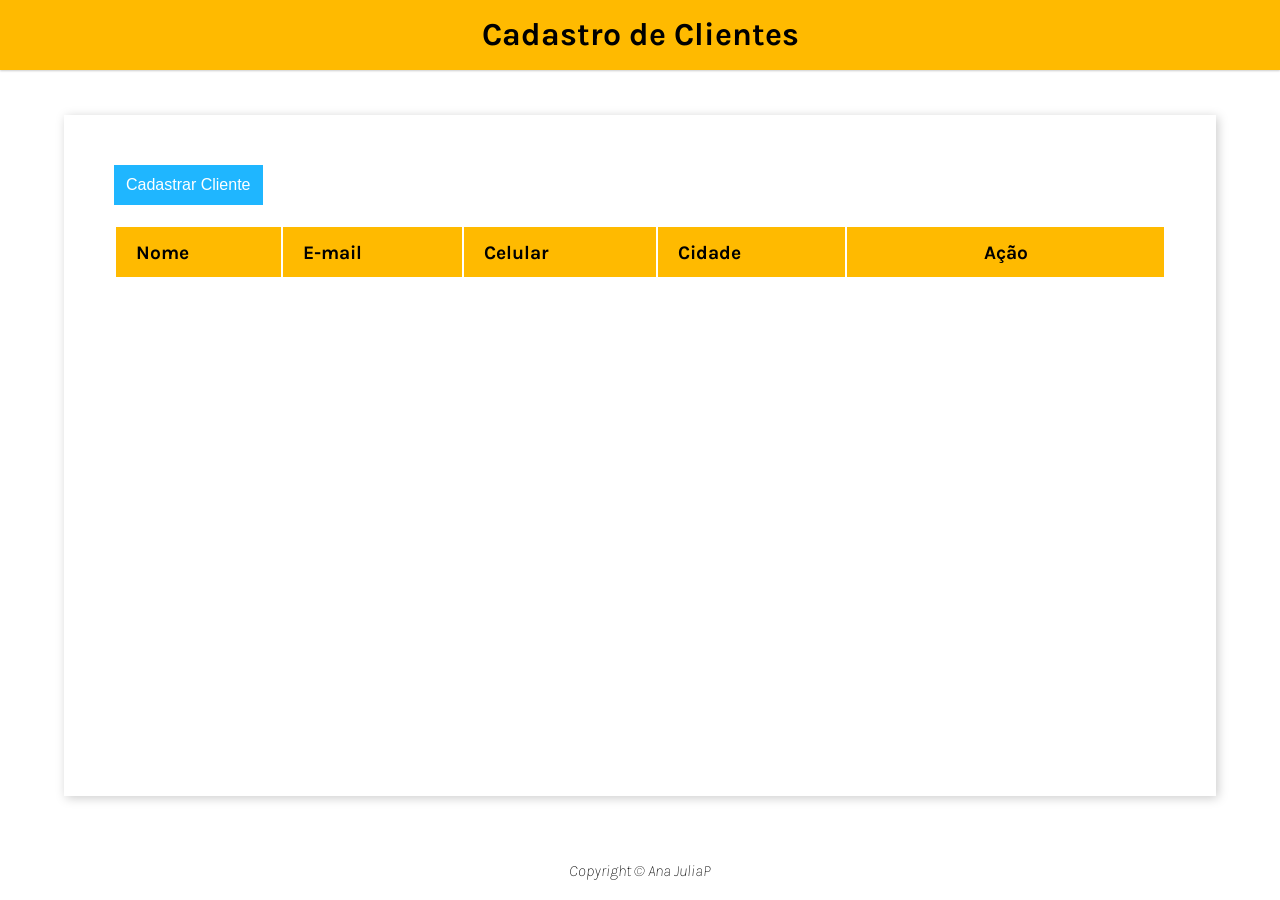
<file: crud/index.html>
<!DOCTYPE html>
<html lang="pt-BR">

<head>
    <meta charset="UTF-8">
    <meta http-equiv="X-UA-Compatible" content="IE=edge">
    <meta name="viewport" content="width=device-width, initial-scale=1.0">
    <link rel="preconnect" href="https://fonts.gstatic.com">
    <link href="https://fonts.googleapis.com/css2?family=Karla:ital,wght@0,400;0,700;1,200;1,800&display=swap"
        rel="stylesheet">
    <link rel="stylesheet" href="css/main.css">
    <link rel="stylesheet" href="css/button.css">
    <link rel="stylesheet" href="css/records.css">
    <link rel="stylesheet" href="css/modal.css">
    <script src="main.js" defer></script>
    <title>CRUD</title>
</head>

<body>
    <header>
        <h1 class="header-title">Cadastro de Clientes</h1>
    </header>
    <main>
        <button type="button" class="button blue mobile" id="cadastrarCliente">Cadastrar Cliente</button>
        <table id="tableClient" class="records">
            <thead>
                <tr>
                    <th>Nome</th>
                    <th>E-mail</th>
                    <th>Celular</th>
                    <th>Cidade</th>
                    <th>Ação</th>
                </tr>
            </thead>
            <tbody>

            </tbody>
        </table>
        <div class="modal" id="modal">
            <div class="modal-content">
                <header class="modal-header">
                    <h2>Novo Cliente</h2>
                    <span class="modal-close" id="modalClose">&#10006;</span>
                </header>
                <form id="form" class="modal-form">
                    <input type="text" id="nome" data-index="new" class="modal-field" placeholder="Nome do Cliente"
                        required>
                    <input type="email" id="email" class="modal-field" placeholder="e-mail do Cliente" required>
                    <input type="text" id="celular" class="modal-field" placeholder="Celular do Cliente" required>
                    <input type="text" id="cidade" class="modal-field" placeholder="Cidade do Cliente" required>
                </form>
                <footer class="modal-footer">
                    <button id="salvar" class="button green">Salvar</button>
                    <button id="cancelar" class="button blue">Cancelar</button>
                </footer>
            </div>
        </div>
    </main>
    <footer>
        Copyright &copy; Ana JuliaP
    </footer>
</body>

</html>
</file>
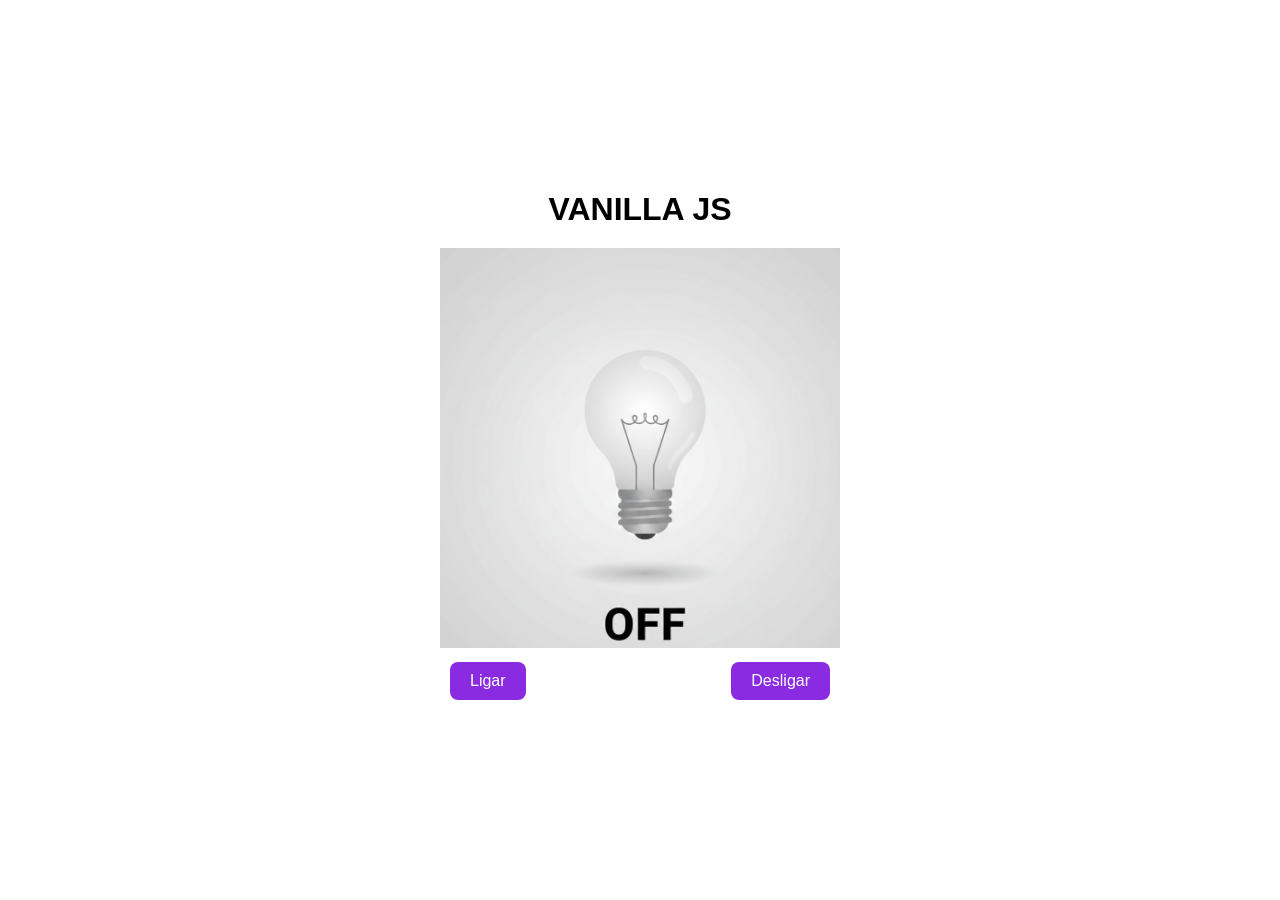
<file: Lampada/index.html>
<!DOCTYPE html>
<html lang="pt-br">
<head>
    <meta charset="UTF-8">
    <meta name="viewport" content="width=device-width, initial-scale=1.0">
    <title>Lampada</title>

    <link rel="stylesheet" href="style.css">
</head>

<body>
    <header>
        <h1>VANILLA JS</h1>
    </header>
    
    <main>
        <div>
            <img src="./Img/imagemdesligado.png" height="400" alt="Lampada" id="lamp">
        </div>

        <div>
            <button id="on">Ligar</button>
            <button id="off">Desligar</button>
        </div>
    </main>
    <script src="./lampada.js"></script>

    <!--
        Ligar e Desligar conforme os botões,
        ao passar o mouse ele liga,
        duplo clique a lampada quebra,
        com a lampada quebrada nao vai ter acesso
        a outras ações.
        Recarregando a pagina a lanterna volta ao normal.
    -->
</body>
</html>
</file>
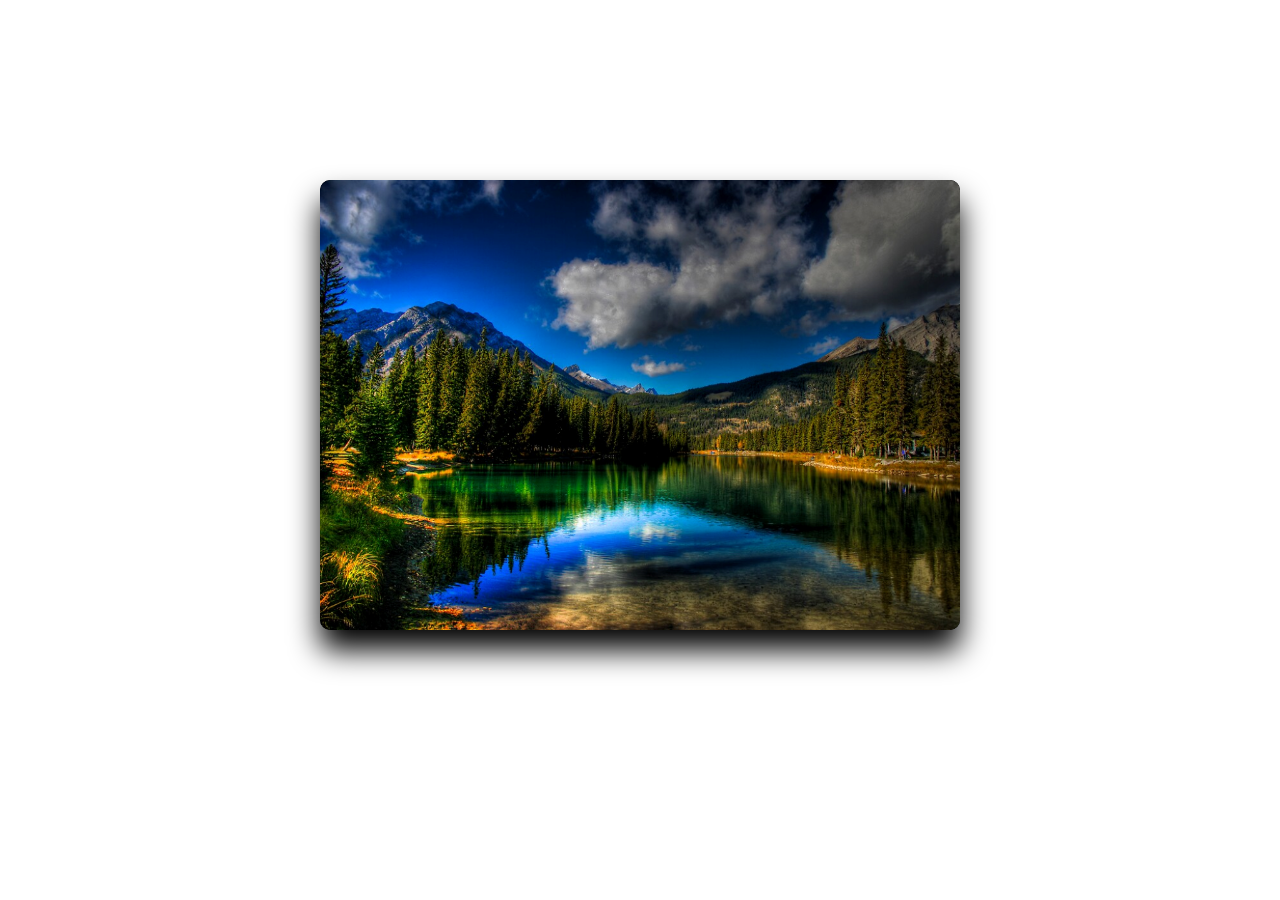
<file: SlideShow/index.html>
<!DOCTYPE html>
<html lang="pt-br">
<head>
    <meta charset="UTF-8">
    <meta name="viewport" content="width=device-width, initial-scale=1.0">
    <title>SlideShow</title>
    <link rel="stylesheet" href="style.css">
</head>
<body>
    <div class="conteiner-slide">
        <div class="action-button" id="previous">&laquo;</div>
        <div class="conteiner-items" id="conteiner-items"></div>
        <div class="action-button" id="next">&raquo;</div>
    </div>
    <script src="./slideShow.js"></script>
</body>
</html>
</file>
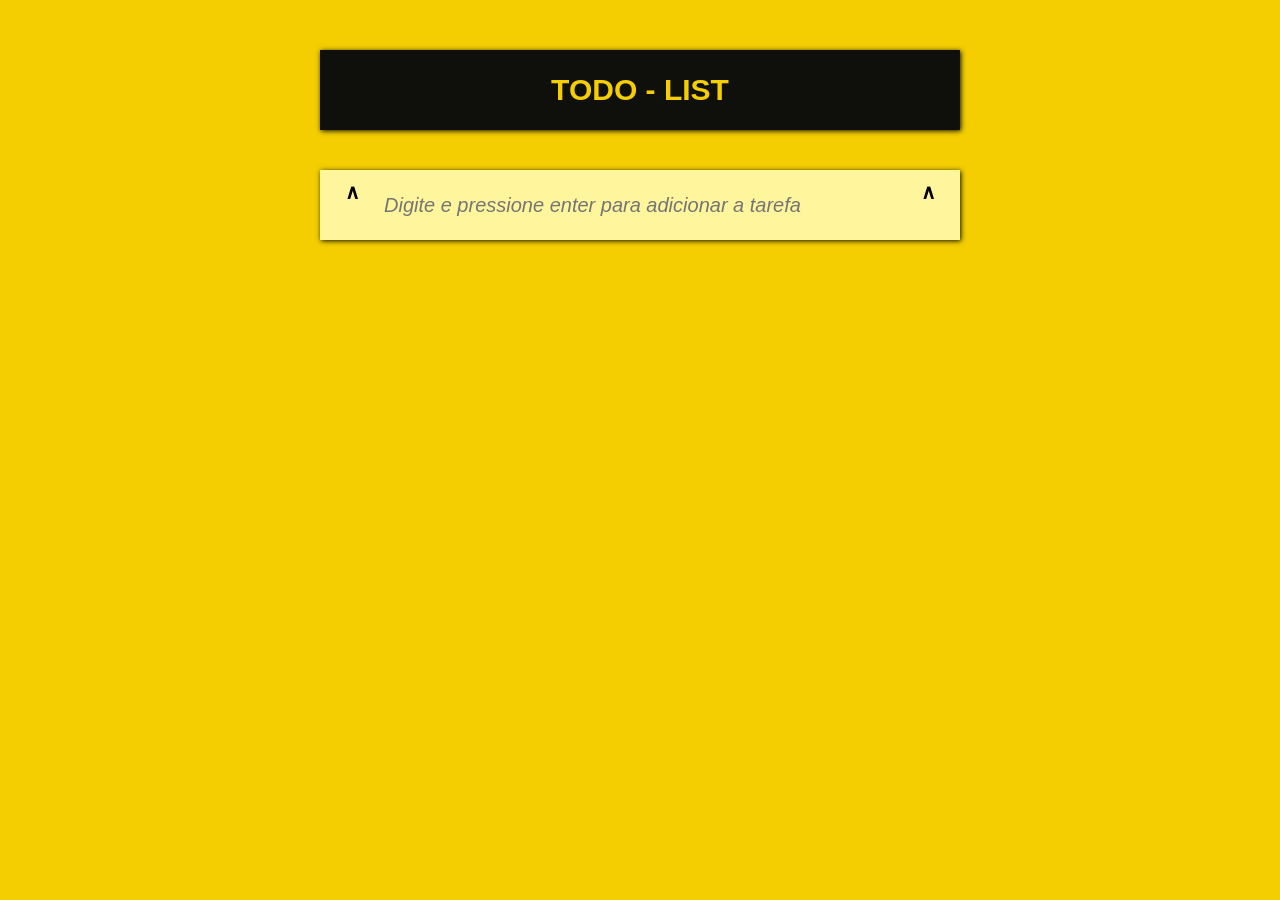
<file: To do List/index.html>
<!DOCTYPE html>
<html lang="pt-br">
<head>
    <meta charset="UTF-8">
    <meta name="viewport" content="width=device-width, initial-scale=1.0">
    <link rel="stylesheet" href="style.css">
    <title>todo-list</title>
</head>
<body>
    <div class="todo">
        <div class="todo__title">
            TODO - LIST
        </div>

        <div class="todo__list" id='todoList'>

        </div>

        <div class="todo__new-item" id="newItem">
            <div>&and;</div>
            <input type="text" placeholder="Digite e pressione enter para adicionar a tarefa">
            <div>&and;</div>
        </div>
    </div>
    <script src="app.js"></script>
</body>
</html>
</file>
<file: crud/css/main.css>
*{
    padding: 0;
    margin: 0;
    box-sizing: border-box;
}

:root{
    --primary-color: #FFBA00;
    --secundary-color: #FFF1CC;
    --shadow-color: #CCC;
    --text-color: #FFF;
}

body{
    min-height: 100vh;
    display: flex;
    flex-direction: column;
    font-family: 'karla', sans-serif;
    position:relative;
}

header{
    background-color: var(--primary-color);
    height: 70px;
    text-align: center;
    line-height: 70px;
    box-shadow: 0 1px 2px var(--shadow-color);
}

.header-title{
    color: black;
    font-size: 2rem;
}

main{
    flex-grow: 1;
    display: flex;
    flex-direction: column;
    align-items: flex-start;
    width: 90%;
    margin: 5vh auto;
    padding: 50px;
    box-shadow: 2px 2px 10px var(--shadow-color);
    gap: 20px;
}

footer{
    width:100;
    text-align: center;
    font-weight: 200;
    font-style: italic;
    padding: 20px;
}

@media (max-width:480px){
    header{
        position:fixed;
        width:100%;
    }
    .header-title{
        font-size: 1.5rem;
    }

    main{
        padding: 0;
        margin: 20px 0 0 0;
        width:100%;
        box-shadow: none;
    }
}
</file>
<file: crud/css/button.css>
.button{
    border-style: none;
    height: 40px;
    padding: 6px 12px;
    background-color: black;
    color: white;
    font-size: 1rem;
    cursor: pointer;
    transition: box-shadow .6s ease;
}

.button.blue{
    background-color: #1FB6FF;
}

button.green{
    background-color: #13CE66;
}

button.red{
    background-color: #FF4949;
}

.button:hover{
    box-shadow: inset 200px 0 0 #00000055;
}

@media(max-width:480px){
    .button.mobile{
        color:transparent;
        font-size:0;
        width:50px;
        height:50px;
        border-radius: 50%;
        position:fixed;
        top: 90vh;
        left: 80vw;
    }
    .button.mobile::before{
        content: "+";
        color:black;
        font-size:2rem;
        width:100%;
        height:100%;
    }
}
</file>
<file: crud/css/records.css>
.records{
    width: 100%;
    user-select: none;
    text-align: left;
}

.records th{
    height: 50px;
    background-color: var(--primary-color);
    padding-left: 20px;
    font-size: 1.2rem;    
}
.records td{
    height: 50px;
    padding-left: 20px;
}

.records th:last-child,
.records td:last-child{
    padding: 0;
    min-width: 140px;
    text-align: center;
}

.records tr:hover{
    background-color: var(--secundary-color);
}

@media(max-width:480px){
    .records{
        border-spacing: 5px;
    }
    .records thead{
        display:none;
    }
    .records tr{
        box-shadow: 0 1px 3px var(--shadow-color);
    }
    .records td:not(:first-child){
        display:flex;
        justify-content: space-between;
        padding: 0 20px;
    }

    .records td{
        margin:10px 0;
    }

    .records tr:hover{
        background-color: inherit;
    }
}
</file>
<file: crud/css/modal.css>
.modal{
    position: fixed;
    top:0;
    left:0;
    width: 100%;
    height: 100%;
    background: #00000090;
    opacity: 0;
    z-index: -1;
}

.modal.active{
    opacity: 1;
    z-index: 1;
}

.modal-content{
    display: flex;
    flex-direction: column;
    gap:20px;
    width: 50vw;
    margin: 15vh auto;
    padding-bottom: 20px;
    background-color: white;
    box-shadow: 1px 1px 10px black;
}

.modal-header{
    display: flex;
    position: relative;
    justify-content: center;
    height: 40px;
    line-height: 40px;
    font-size: 1rem;
}



.modal-close{
    position: absolute;
    right: 0;
    display: block;
    width: 40px;
    height: 40px;
    text-align: center;
    user-select: none;
    cursor: pointer;
}

.modal-close:hover{
    background-color: #FF4949;
    color: white;
}

.modal-form{
    display: flex;
    justify-content: space-between;
    flex-wrap: wrap;
    gap: 20px;
    padding: 0 20px;
}

.modal-field{
    width: calc(50% - 10px);
    height: 40px;
    outline-style: none;
    border-style: none;
    box-shadow: 0 0 2px black;
    padding: 0 10px;
    font-size:1rem;
}

.modal-field:focus{
    border: 2px solid var(--primary-color);
    box-shadow: 0 0 3px var(--primary-color);
}


.modal-footer{
    background-color: inherit;
    text-align: right;
    padding: 0 20px;
}

@media (max-width:480px){
    .modal{
        top:100%;
        transition: all 1s ease;
    }
    .modal.active{
        top:0;
    }
    .modal-content{
        margin:0;
        width:100%;
        position:fixed;
    }
    .modal-field{
        width:100%;
    }
}
</file>
<file: Lampada/style.css>
* {
    margin: 0;
    padding: 0;
    box-sizing: border-box;
    background-color: #ffffff;

}

body {
    height: 100vh;
    display: flex;
    flex-direction: column;
    justify-content: center; 
    align-items: center;   
    font-family: Arial, Helvetica, sans-serif;
    background-color: white; 
}



header {
    margin-bottom: 20px;
}

button {
    margin: 10px; 
    padding: 10px 20px;
    font-size: 16px;
    cursor: pointer;
    background-color: blueviolet;
    border: none;
    border-radius: 8px;
    color: white;
}
main div:last-child {
    display: flex;
    justify-content: space-between; 
    width: 400px; 
}
</file>
<file: SlideShow/style.css>
* {
    margin: 0;
    padding: 0;
}

.conteiner-slide{
    display: flex;
    justify-content: space-between;
    width: 50vw;
    height: 50vh;
    background-color: black;
    margin: 20vh auto;
    border-radius: 10px;
    box-shadow: 0 20px 30px black;
}

.conteiner-items {
    position: absolute;
    display: flex;
    width: 50vw;
    height: 50vh;
    transition: all 1s;
    border-radius: 10px;
    overflow: hidden;
}

.item {
    width: 50vw;
    height: 50vh;
    transition: all 1s;
}

.item:first-child{
    margin-left: -100%;
}

.item img {
    width: 50vw;
    height: 50vh;  
    border-radius: 10px; 
}

.action-button{
    font: bold 30px sans-serif;
    display: flex;
    justify-content: center;
    align-items:center;
    width: 50px;
    color: #00000000;
    user-select: none;
    z-index: 1;
}

.action-button:hover{
    color: azure;
    background-color: #00000077;
    border-radius: 10px;
    cursor: pointer;
    transition: all 1s;
}
</file>
<file: To do List/style.css>
:root {
    --primary-color: #F4CE01;
    --secondary-color: #0F0F0B;
}

* {
    margin: 0;
    padding: 0;
    box-sizing: border-box;
}
html {
    font-size: 62.5%;
}

body {
    background-color: var(--primary-color);
    font: bold 2rem 'Open Sans', sans-serif;
}

.todo {
    display: flex;
    width: 50vw;
    flex-direction: column;
    align-items: center;
    margin: 0 auto;
    gap: 15px;
}

.todo__title {
    display: flex;
    background-color: var(--secondary-color);
    width: 100%;
    height: 80px;
    justify-content: center;
    align-items: center;
    margin-top: 50px;
    box-shadow: 1px 1px 5px var(--secondary-color);
    font-size: 3rem;
    color: var(--primary-color);
}

.todo__list {
    display: flex;
    width: 100%;
    flex-direction: column;
    gap: 10px;
}

.todo__item{
    display: flex;
    width: 100%;
    height: 60px;
    justify-content: space-between;
    align-items: center;
    padding: 5px;
    box-shadow: 1px 1px 5px var(--secondary-color);
}
.todo__item > div {
    width: 80%;
}
.todo__item:hover {
    cursor: pointer;
    transition: all .5s ease;
    background-color: var(--secondary-color);
    color: var(--primary-color);
}


.todo__item > input[type='text'] {
    border: none;
    width: 80%;
    font: inherit;
}

.todo__item > input[type='button'],
.todo__item > input[type='checkbox'] {
    width: 30px;
    height: 30px;
    font: inherit;
}


.todo__item > input[type='checkbox']:checked  + div {
    text-decoration:line-through;
}

.todo__new-item{
    display: flex;
    background-color: #fff59d;
    width: 100%;
    height: 70px;
    justify-content: space-evenly;
    padding: 10px 0;
    box-shadow: 1px 1px 5px var(--secondary-color);
    margin: 10px;
    font: inherit;
}

.todo__new-item > input{
    background-color: #fff59d;
    border: none;
    width: 80%;
    outline: none;
    font: inherit;
}

.todo__new-item > input::placeholder {
    font-style: italic;
    font-weight: normal;
}
</file>
